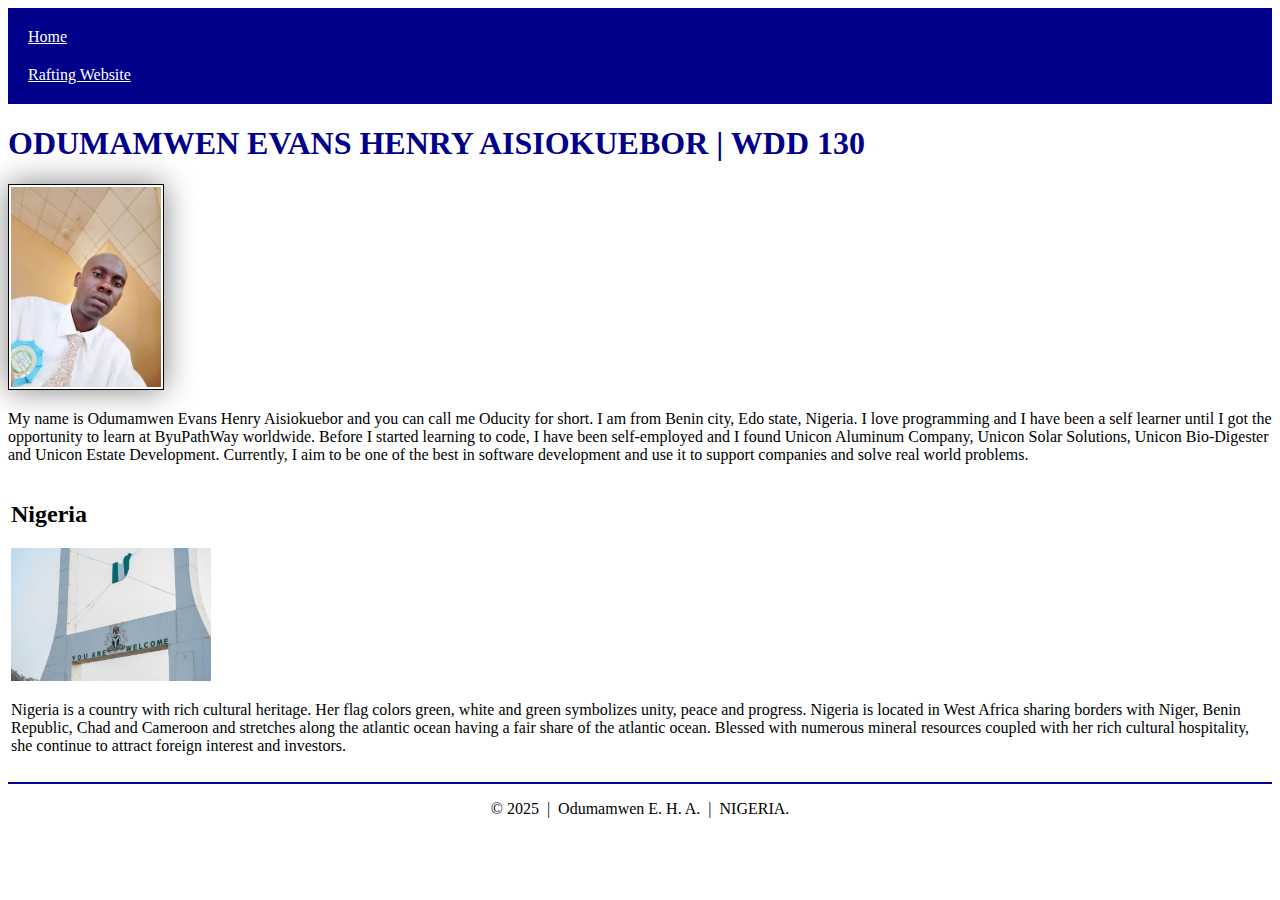
<file: index.html>
<!DOCTYPE html>
<html lang="en-US">
    <head>
        <meta charset ="utf-8">
        <meta name="viewport" content="width=device-width, initial-scale=1.0">
        <title>Odumamwen Evans Henry Aisiokuebor | WDD 130</title>
        <meta name="description" content="Odumamwen Henry Evans Aisiokuebor(Oducity), Rafting Website, My Student Home Page, WDD130 Byui">
        <meta name="author" content="Odumamwen Henry Evans Aisiokuebor">
        <link rel="stylesheet" href="styles/styles.css">
    </head>
    <body>
        <header>
            <nav>
                <a href="#">Home</a>
                <a href="wwr/">Rafting Website</a>
            </nav>
        </header>
        <main>
            <h1>ODUMAMWEN EVANS HENRY AISIOKUEBOR | WDD 130</h1>
            <img src="images/profile.webp" alt="A photograhp of Odumamwen Evans Henry Aisiokuebor" width="200">
            <p>My name is Odumamwen Evans Henry Aisiokuebor and you can call me Oducity for short. I am from Benin city, Edo state, Nigeria.
                I love programming and I have been a self learner until I got the opportunity to learn at ByuPathWay worldwide. Before I started learning to code, I have been self-employed
                and I found Unicon Aluminum Company, Unicon Solar Solutions, Unicon Bio-Digester and Unicon Estate Development. Currently, I aim to be one of the best in software development
                and use it to support companies and solve real world problems.
        </main>
        <aside>
            <h2>Nigeria</h2>
            <img src="images/nigeria photo.jpg" alt="A photo of Nigerian flat" width="200">
            <p>Nigeria is a country with rich cultural heritage. Her flag colors green, white and green symbolizes unity, peace and progress.
                Nigeria is located in West Africa sharing borders with Niger, Benin Republic, Chad and Cameroon and stretches along the atlantic ocean
                having a fair share of the atlantic ocean. Blessed with numerous mineral resources coupled with her rich cultural hospitality,
                she continue to attract foreign interest and investors.
            </p>
        </aside>
        <footer>
            <p>&copy; 2025 &nbsp;|&nbsp;  Odumamwen E. H. A. &nbsp;|&nbsp;  NIGERIA.</p>
        </footer>
    </body>
</html>
</file>
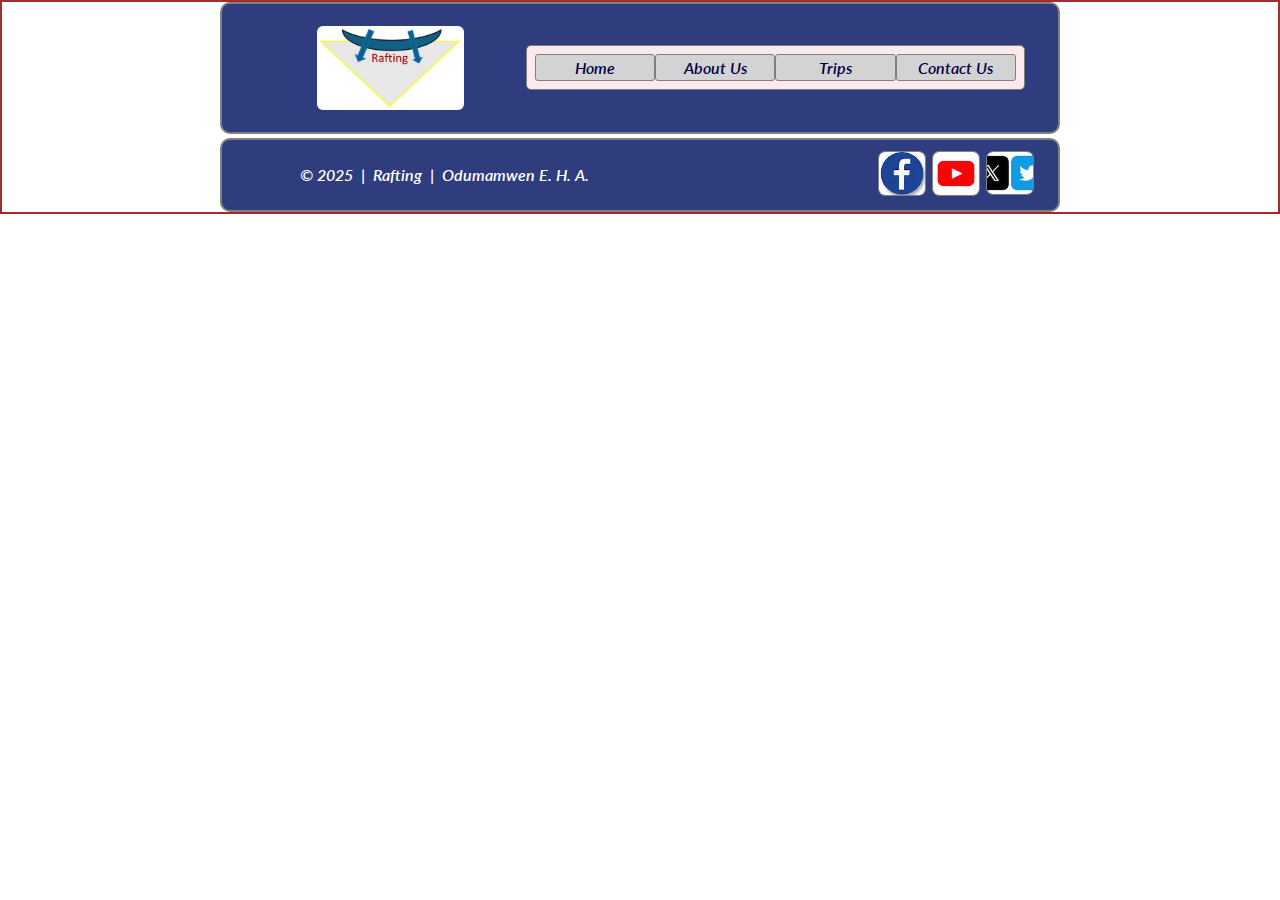
<file: wwr/index.html>
<!DOCTYPE html>
<html lang="en-US">
    <head>
        <meta charset="utf-8">
        <meta name="viewport" content="width=device-width, initial-scale=1">
        <meta name="description" content="Unicon White Water Raftibg Company, Unicon White water rafting home page, Leisure water Rafting home page, Holiday water rafting home page, Camping water rafting home page, Picnic water rafting home page, Family water camping rafting home page, Water rafting competition home page, Water Rafting challange home page.">
        <meta name="author" content="Odumamwen Evans Henry Aisiokuebor">
        <link rel="stylesheet" href="styles/rafting.css">
        <link rel="preconnect" href="https://fonts.googleapis.com">
        <link rel="preconnect" href="https://fonts.gstatic.com" crossorigin>
        <link href="https://fonts.googleapis.com/css2?family=Sofia&display=swap" rel="stylesheet">
        <link href="https://fonts.googleapis.com/css2?family=Lato:ital,wght@0,100;0,300;0,400;0,700;0,900;1,100;1,300;1,400;1,700;1,900&family=Sofia&display=swap" rel="stylesheet">
        <link href="https://fonts.googleapis.com/css2?family=Lato:ital,wght@0,100;0,300;0,400;0,700;0,900;1,100;1,300;1,400;1,700;1,900&family=Sofia&display=swap" rel="stylesheet">
        <title>UNICON white water rafting company | Home Page</title>

    </head>
    <body>
        <header class="grid-1">
            <img src="images/logo.jpg" alt="white water rafting site logo.">
            <nav class="n-flex">
                <a href="index.html">Home</a>
                <a href="about.html">About Us</a>
                <a href="trips.html">Trips</a>
                <a href="contact.html">Contact Us</a>
            </nav>
        </header>
        <footer>
            <p>&copy; 2025 &nbsp;|&nbsp; Rafting  &nbsp;|&nbsp;  Odumamwen E. H. A.</p>
            <nav class="socialmedia">
                <a href="https://wwww.facebook.com"><img src="images/facebook.webp" alt="facebook logo"></a>
                <a href="https://www.youtube.com"><img src="images/youtube-logo.webp" alt="youtube logo"></a>
                <a href="https://www.linkedin.com"><img src="images/x-logo.webp" alt="X logo"></a>
            </nav>
        </footer>

    </body>
</html>
</file>
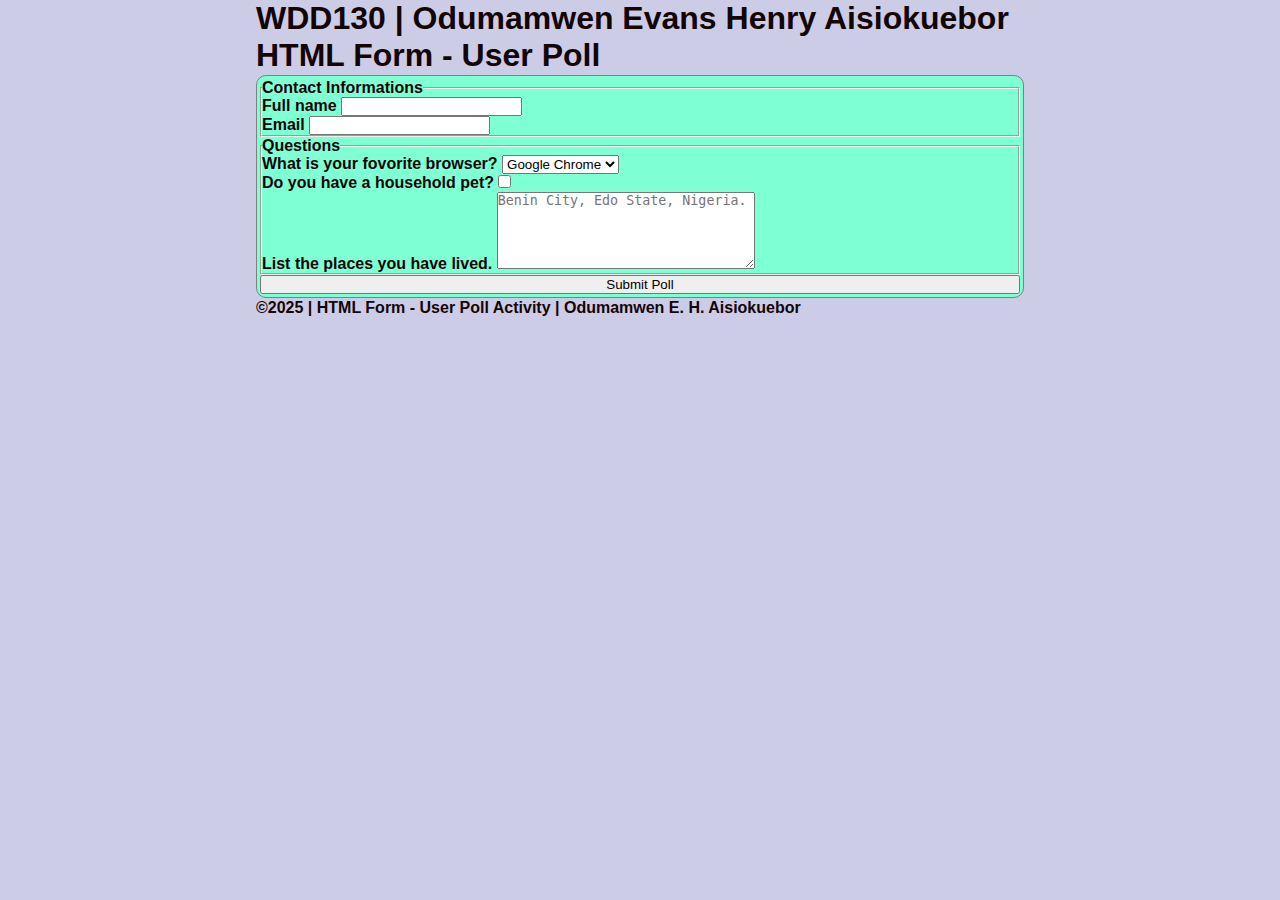
<file: week05/poll-form.html>
<!DOCTYPE html>
<html lang="en-US">
    <head>
        <meta charset="utf-8">
        <meta name="viewport" content="width=device-width, initial-scale=1">
        <meta name="description" content="form field">
        <meta name="author" content="Odumamwen Evans Henry Aisiokuebor">
        <title>WDD130 || HTML Form - User Poll</title>
        <link rel="stylesheet" href="styles/poll-form.css">
    </head>
    <body>
        <header>
            <h1>WDD130 | Odumamwen Evans Henry Aisiokuebor HTML Form - User Poll</h1>
        </header>

        <main>
            <form>
                <fieldset>
                    <legend>Contact Informations</legend>
                    
                    <label for="fullname">Full name</label>
                    <input id="fullname" type="text" name="fullname">
                    <br>
                    <label for="usermail">Email</label>
                    <input id="usermail" type="email" name="usermail">

                </fieldset>
                <fieldset>
                    <legend>Questions</legend>

                    <label for="browser">What is your fovorite browser?</label>
                    <select id="browser" name="browser">
                        <option value="google chrome">Google Chrome</option>
                        <option value="firefox">Firefox</option>
                        <option value="opera">Opera</option>
                        <option value="safari">Safari</option>
                    </select>
                    <br>
                    <label for="pet">Do you have a household pet?</label>
                    <input type="checkbox" id="pet" name="pet" value="yes">
                    <br>
                    <label for="feedback">List the places you have lived.</label>
                    <textarea id="feedback" rows="5" cols="30" name="feedback" placeholder="Benin City, Edo State, Nigeria."></textarea>
                </fieldset>
                <input id="submit" type="submit" value="Submit Poll">
            </form>
        </main>

        <footer>
            <p>&copy;2025 | HTML Form - User Poll Activity | Odumamwen E. H. Aisiokuebor</p>
        </footer>
    </body>
</html>
</file>
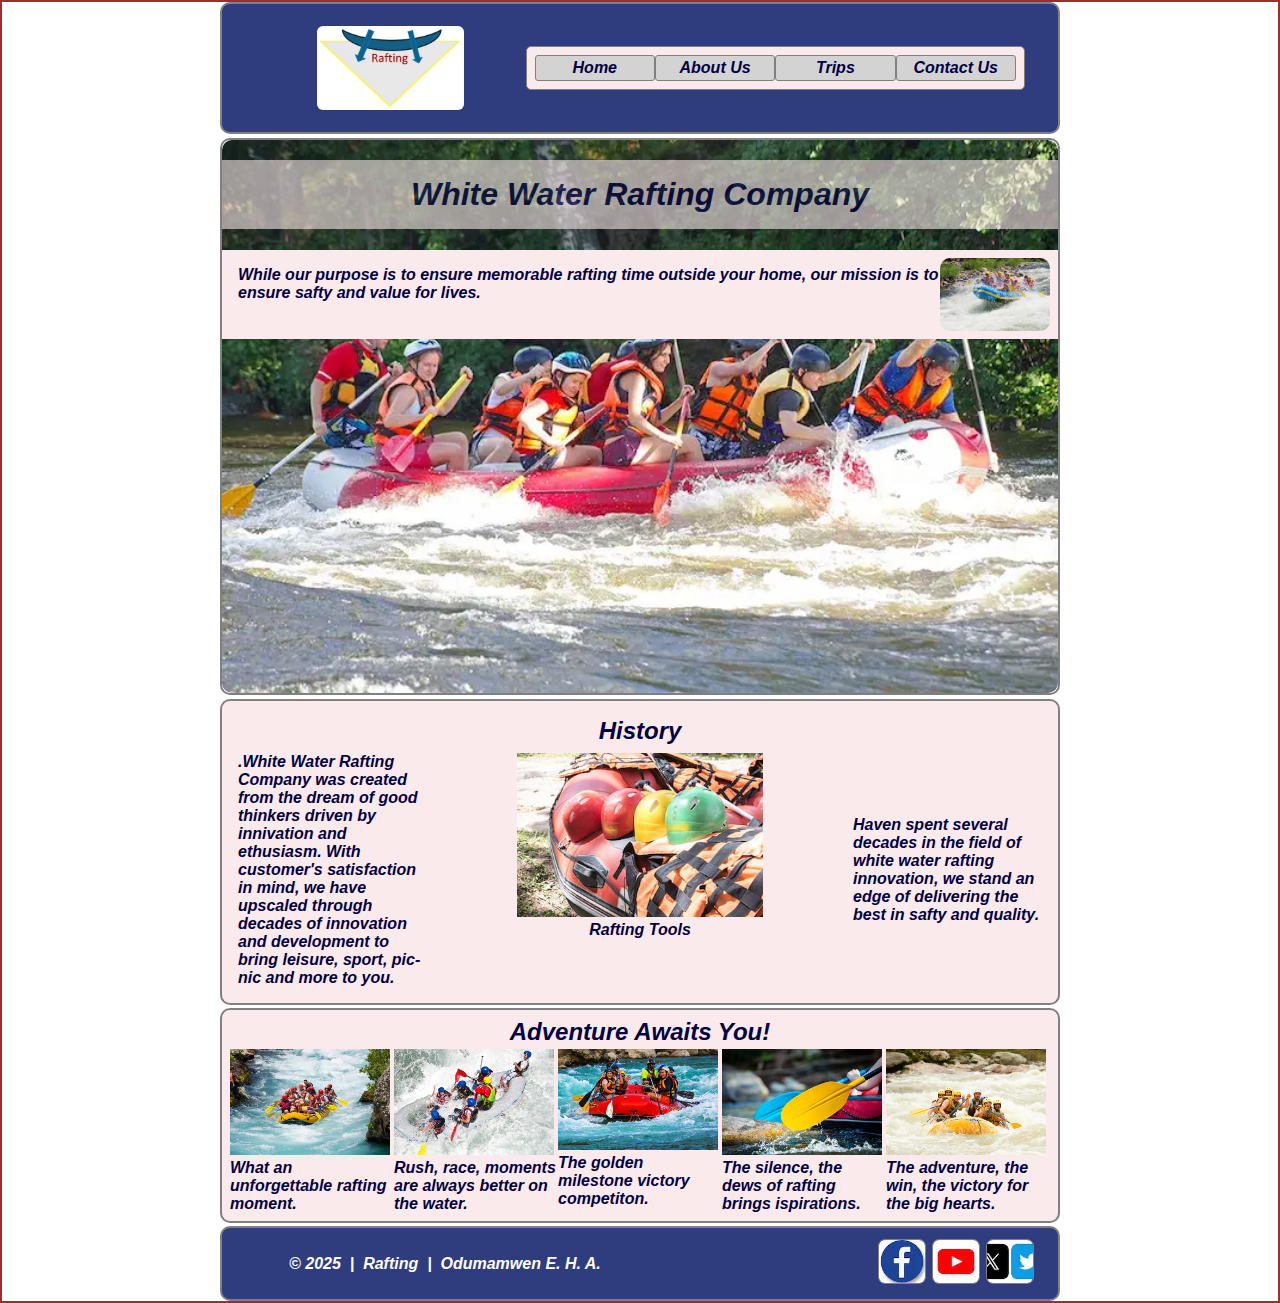
<file: wwr/about.html>
<!DOCTYPE html>
<html lang="en-US">
    <head>
        <meta charset="utf-8">
        <meta name="viewport" content="width=device-width, initial-scale=1">
        <meta name="description" content="white water rafting company">
        <meta name="author" content="Odumamwen Evans Henry Aisiokuebor">
        <link rel="stylesheet" href="styles/rafting.css">
        <link rel="preconnect" href="https://fonts.googleapis.com/css?family?=Noto+Sans+JP,Roboto+Mono">
        <link rel="preconnect" href="https://fonts.google.com/noto/specimen/Noto+Sans+JP">
        <link rel="preconnect" href="https://fonts.google.com/specimen/Roboto+Mono">

        <title>UNICON, About Us.</title>
    </head>
    <body>
        <header class="grid-1">
            <img src="images/logo.jpg" alt="white water rafting site logo.">
            <nav class="n-flex">
                <a href="index.html">Home</a>
                <a href="about.html">About Us</a>
                <a href="trips.html">Trips</a>
                <a href="contact.html">Contact Us</a>
            </nav>
        </header>

        <main>
            <div class="hero">
                <img src="images/rafting-background.webp" alt="photo of white water rafting heros.">
                <h1>White Water Rafting Company</h1>
                <article>
                    <img src="images/water-rafting-photo.webp" alt="A happy client.">
                    <p>
                        While our purpose is to ensure memorable rafting time outside your home,
                        our mission is to ensure safty and value for lives.<!-- creed, motto, etc -->
                    </p>
                </article>
            </div>

            <section class="history">
                <h2>History</h2>
                <P>.White Water Rafting Company was created from the dream of good thinkers
                    driven by innivation and ethusiasm. With customer's satisfaction in mind,
                    we have upscaled through decades of innovation and development to bring
                    leisure, sport, pic-nic and more to you.
                </P>
                <figure>
                    <img src="images/rafting-tools.jpg" alt="Tools for white water rafting.">
                    <figcaption>Rafting Tools</figcaption>
                </figure>
                <p>
                    Haven spent several decades in the field of white water rafting
                    innovation, we stand an edge of delivering the best in safty and quality.
                </p>
            </section>

            <section class="adventure">
                <h2>Adventure Awaits You!</h2>
                <figure>
                    <img src="images/rafting1.webp" alt="Photo of white water rafting adventure.">
                    <figcaption>What an unforgettable rafting moment.</figcaption>
                </figure>
                <figure>
                    <img src="images/rafting2.webp" alt="Photo of white water rafting adventure.">
                    <figcaption>Rush, race, moments are always better on the water.</figcaption>
                </figure>
                <figure>
                    <img src="images/rafting3.jpg" alt="Photo of white water rafting adventure.">
                    <figcaption>The golden milestone victory competiton.</figcaption>
                </figure>
                <figure>
                    <img src="images/rafting4.webp" alt="Photo of white water rafting adventure.">
                    <figcaption>The silence, the dews of rafting brings ispirations.</figcaption>
                </figure>
                <figure>
                    <img src="images/rafting5.webp" alt="Photo of white water rafting adventure.">
                    <figcaption>The adventure, the win, the victory for the big hearts.</figcaption>
                </figure>
            </section>
        </main>

        <footer>
            <p>&copy; 2025 &nbsp;|&nbsp; Rafting  &nbsp;|&nbsp;  Odumamwen E. H. A.</p>
            <nav class="socialmedia">
                <a href="https://wwww.facebook.com"><img src="images/facebook.webp" alt="facebook logo"></a>
                <a href="https://www.youtube.com"><img src="images/youtube-logo.webp" alt="youtube logo"></a>
                <a href="https://www.linkedin.com"><img src="images/x-logo.webp" alt="X logo"></a>
            </nav>
        </footer>

    </body>
</html>
</file>
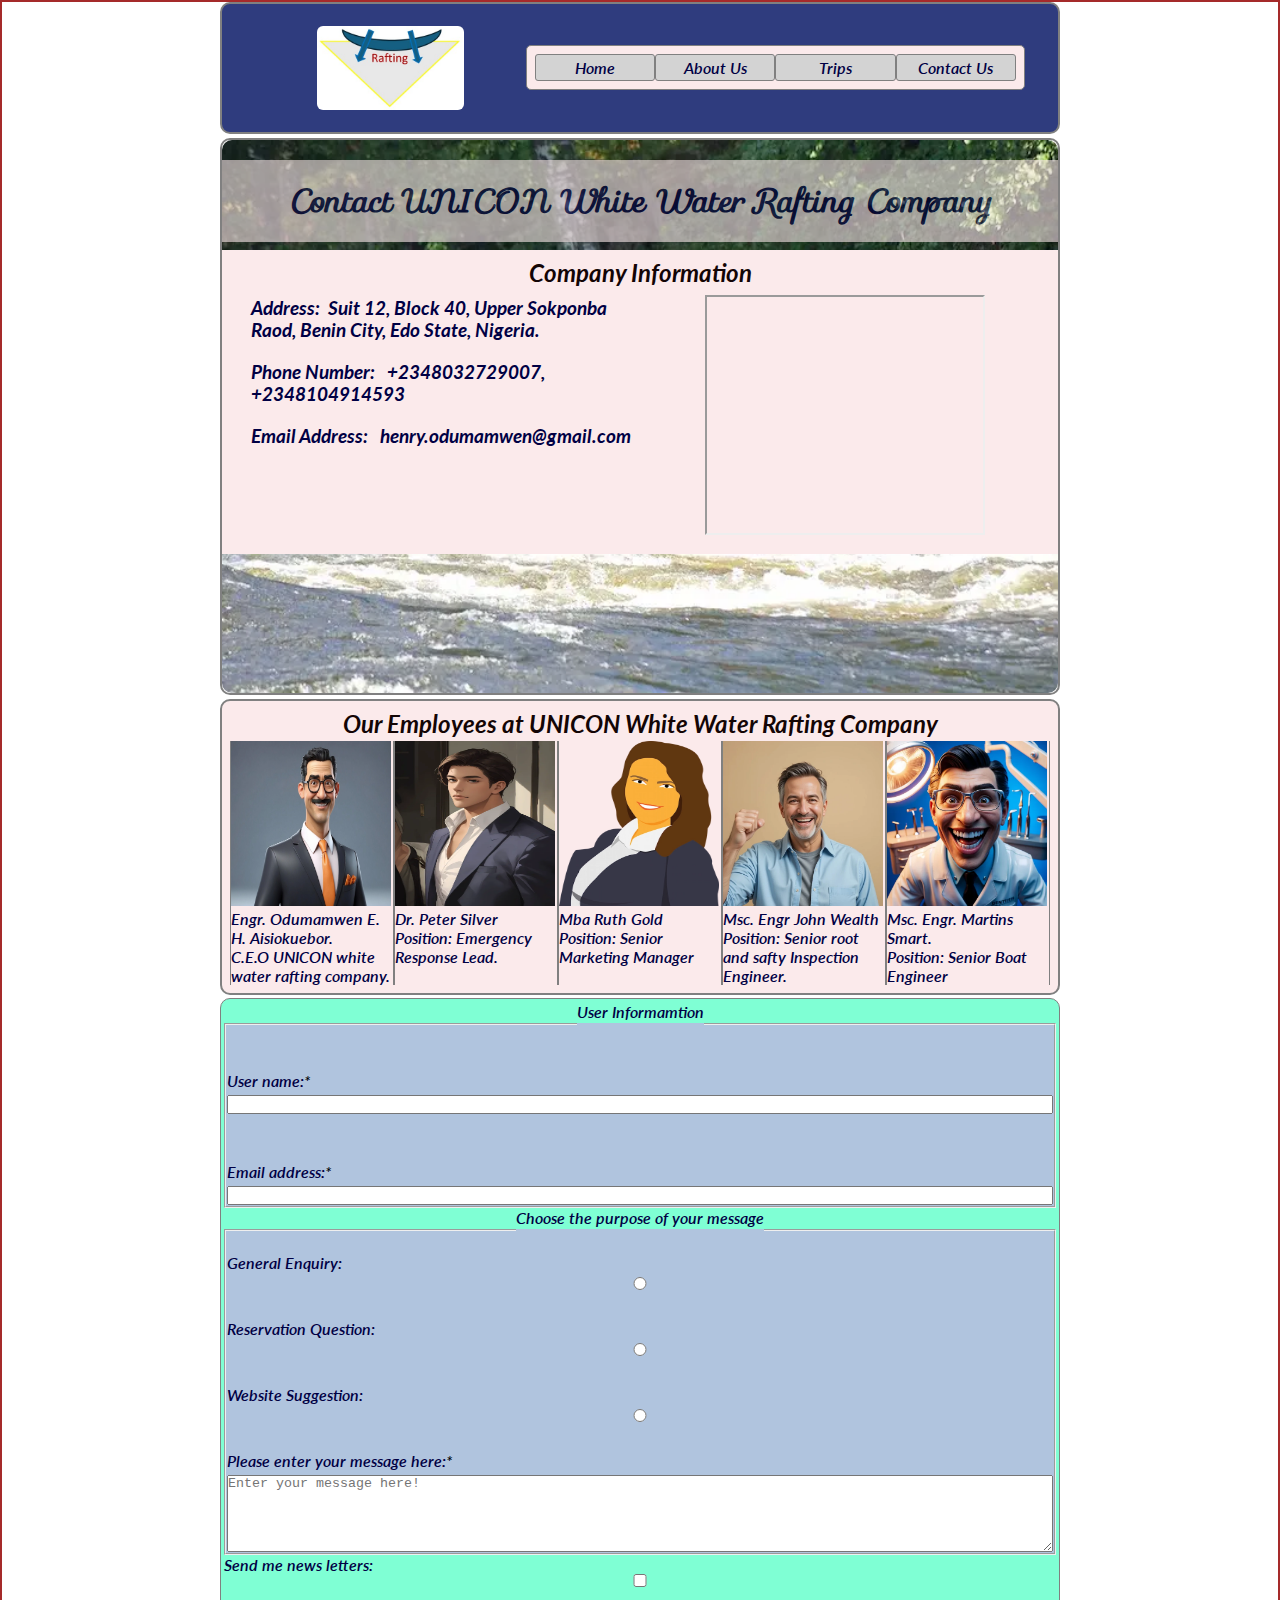
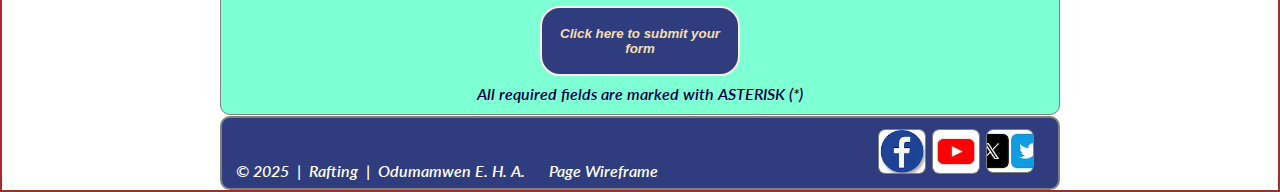
<file: wwr/contact.html>
<!DOCTYPE html>
<html lang="en-US">
    <head>
        <meta charset="utf-8">
        <meta name="viewport" content="width=device-width, initial-scale=1">
        <meta name="description" content="Contacts page of UNICON white water rafting company">
        <meta name="author" content="Odumamwen Evans Henry Aisiokuebor">
        <link rel="stylesheet" href="styles/rafting.css">
        <link rel="preconnect" href="https://fonts.googleapis.com">
        <link rel="preconnect" href="https://fonts.gstatic.com" crossorigin>
        <link href="https://fonts.googleapis.com/css2?family=Sofia&display=swap" rel="stylesheet">
        <link href="https://fonts.googleapis.com/css2?family=Lato:ital,wght@0,100;0,300;0,400;0,700;0,900;1,100;1,300;1,400;1,700;1,900&family=Sofia&display=swap" rel="stylesheet">
        <link href="https://fonts.googleapis.com/css2?family=Lato:ital,wght@0,100;0,300;0,400;0,700;0,900;1,100;1,300;1,400;1,700;1,900&family=Sofia&display=swap" rel="stylesheet">

        <title>UNICON, Contact Us Page.</title>
    </head>
    <body>
        <header class="grid-1">
            <img src="images/logo.jpg" alt="white water rafting site logo.">
            <nav class="n-flex">
                <a href="index.html">Home</a>
                <a href="about.html">About Us</a>
                <a href="trips.html">Trips</a>
                <a href="contact.html">Contact Us</a>
            </nav>
        </header>

        <main>
            <div class="hero">
                <img src="images/rafting-background.webp" alt="photo of white water rafting heros.">
                <h1>Contact UNICON White Water Rafting Company</h1>
                <article class="c-info">
                    <h2>Company Information</h2>
                    <div class="text-info">
                        <h3>Address:
                            <span> &nbsp;Suit 12, Block 40, Upper Sokponba Raod, Benin City, Edo State, Nigeria.</span>
                        </h3>
                        <h3>Phone Number:
                            <span> &nbsp; +2348032729007, +2348104914593</span>
                        </h3>
                        <h3>Email Address:
                            <span> &nbsp; henry.odumamwen@gmail.com</span>
                        </h3>
                    </div>
                    <section class="location-map">
                            <iframe src="https://www.google.com/maps/embed?pb=!1m18!1m12!1m3!1d63445.610760153446!2d5.504198548632805!3d6.3486206!2m3!1f0!2f0!3f0!3m2!1i1024!2i768!4f13.1!3m3!1m2!1s0x1040d29302deafdb%3A0xc044bacbe399dfba!2s6%20Okugbe%20St%2C%20Okhokhugbo%2C%20Benin%20City%20300103%2C%20Edo!5e0!3m2!1sen!2sng!4v1749039517872!5m2!1sen!2sng" width="280" height="240" allowfullscreen="" loading="lazy" referrerpolicy="no-referrer-when-downgrade"></iframe>
                    </section>
                </article>
            </div>

            <section class="employees">
                <h2>Our Employees at UNICON White Water Rafting Company</h2>
                <figure>
                    <img src="images/cartoon-human2.webp" alt="Photo of white water rafting adventure.">
                    <figcaption>Engr. Odumamwen E. H. Aisiokuebor. <br>C.E.O UNICON white water rafting company.</figcaption>
                </figure>
                <figure>
                    <img src="images/ia-image1.webp" alt="Photo of white water rafting adventure.">
                    <figcaption>Dr. Peter Silver <br>Position: Emergency Response Lead.</figcaption>
                </figure>
                <figure>
                    <img src="images/cartoon-human1.webp" alt="Photo of white water rafting adventure.">
                    <figcaption>Mba Ruth Gold <br>Position: Senior Marketing Manager</figcaption>
                </figure>
                <figure>
                    <img src="images/cartoon-human3.webp" alt="Photo of white water rafting adventure.">
                    <figcaption>Msc. Engr John Wealth <br> Position: Senior root and safty Inspection Engineer.</figcaption>
                </figure>
                <figure>
                    <img src="images/cartoon-human4.webp" alt="Photo of white water rafting adventure.">
                    <figcaption>Msc. Engr. Martins Smart.<br>Position: Senior Boat Engineer</figcaption>
                </figure>
            </section>
            <form action="https://www.henry.odumamwen@gmail.com">
                <Fieldset class="form-grid1">
                    <legend>User Informamtion</legend><br>
                    <label for="username">User name:<span>*</span></label>
                    <input id="username" type="text" name="username" required><br>
                    
                    <br>

                    <label for="user-email">Email address:<span>*</span></label>
                    <input id="user-email" type="email" name="user-email" required>
                </Fieldset>
                <Fieldset class="form-grid2">
                    <legend>Choose the purpose of your message</legend>
                    <label for="general-enquiry">General Enquiry:</label>
                    <input id="general-enquiry" type="radio" name="purpose">
                    <br>
                    <label for="reservation-enquiry">Reservation Question:</label>
                    <input id="reservation-enquiry" type="radio" name="purpose">
                    <br>
                    <label for="website-suggestion">Website Suggestion:</label>
                    <input id="website-suggestion" type="radio" name="purpose">
                    <br>
                    <label for="feedback">Please enter your message here:<span>*</span></label>
                    <textarea id="feedback" rows="5" cols="20" placeholder="Enter your message here!" required></textarea>
                </Fieldset>
                <label for="news-letter">Send me news letters:</label>
                <input id="news-letter" type="checkbox" name="news-letter">
                <br>
                <button type="submit" class="submit" name="submit">Click here to submit your form</button>
                <p>All required fields are marked with ASTERISK (<span>*</span>)</p>
            </form>
        </main>

        <footer>
            <div><p>&copy; 2025 &nbsp;|&nbsp; Rafting  &nbsp;|&nbsp;  Odumamwen E. H. A. &nbsp;</p><p><a href="images/contact-wire-frame.pdf" target="_blank">Page Wireframe</a></p></div>
            <nav class="socialmedia">
                <a href="https://wwww.facebook.com"><img src="images/facebook.webp" alt="facebook logo"></a>
                <a href="https://www.youtube.com"><img src="images/youtube-logo.webp" alt="youtube logo"></a>
                <a href="https://www.linkedin.com"><img src="images/x-logo.webp" alt="X logo"></a>
            </nav>
        </footer>

    </body>
</html>
</file>
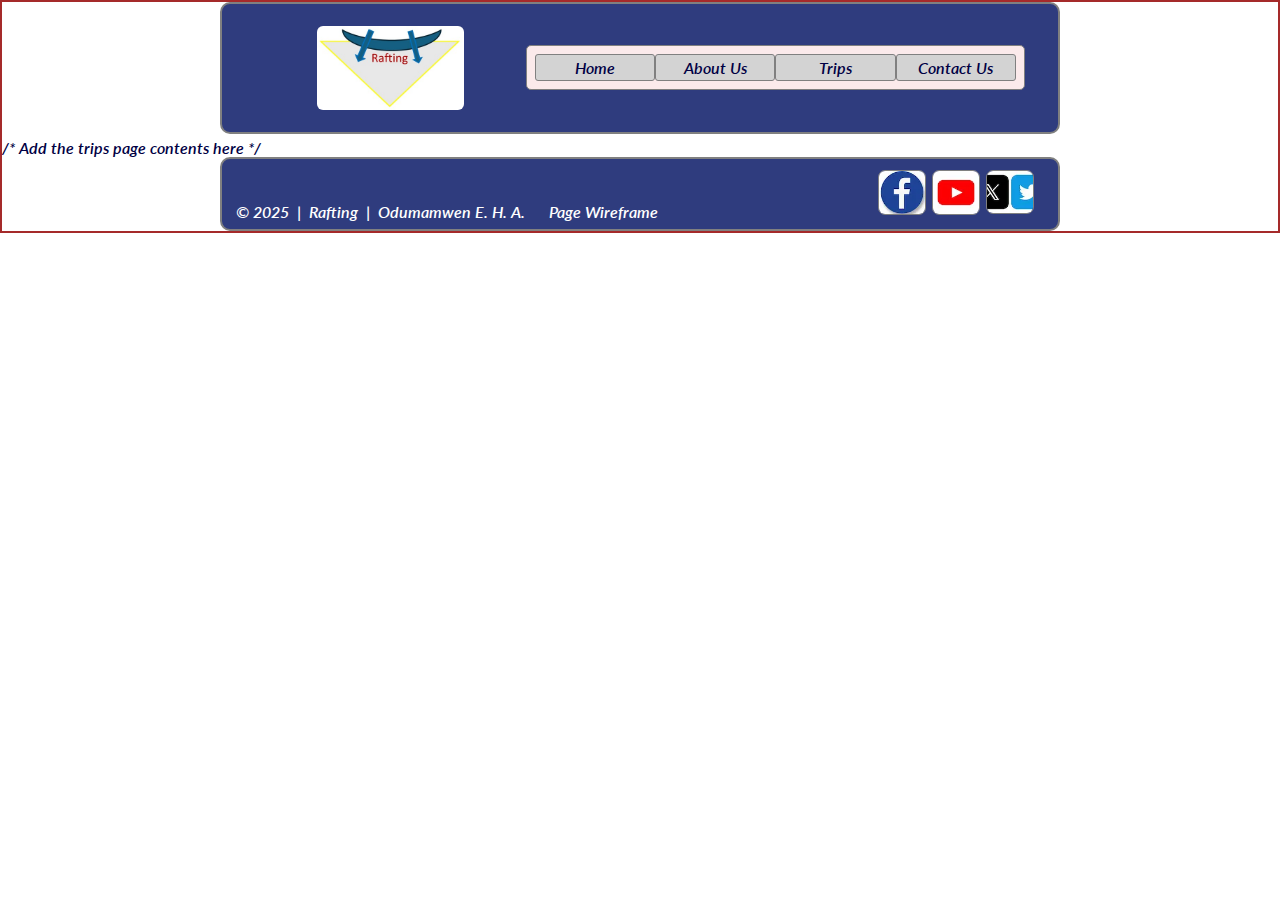
<file: wwr/trips.html>
<!DOCTYPE html>
<html lang="en-US">
    <head>
        <meta charset="utf-8">
        <meta name="viewport" content="width=device-width, initial-scale=1">
        <meta name="description" content="Unicon White Water Raftibg Company, Unicon White water rafting home page, Leisure water Rafting home page, Holiday water rafting home page, Camping water rafting home page, Picnic water rafting home page, Family water camping rafting home page, Water rafting competition home page, Water Rafting challange home page.">
        <meta name="author" content="Odumamwen Evans Henry Aisiokuebor">
        <link rel="stylesheet" href="styles/rafting.css">
        <link rel="preconnect" href="https://fonts.googleapis.com">
        <link rel="preconnect" href="https://fonts.gstatic.com" crossorigin>
        <link href="https://fonts.googleapis.com/css2?family=Sofia&display=swap" rel="stylesheet">
        <link href="https://fonts.googleapis.com/css2?family=Lato:ital,wght@0,100;0,300;0,400;0,700;0,900;1,100;1,300;1,400;1,700;1,900&family=Sofia&display=swap" rel="stylesheet">
        <link href="https://fonts.googleapis.com/css2?family=Lato:ital,wght@0,100;0,300;0,400;0,700;0,900;1,100;1,300;1,400;1,700;1,900&family=Sofia&display=swap" rel="stylesheet">
        <title>UNICON white water rafting company | Home Page</title>

    </head>
    <body>
        <header class="grid-1">
            <img src="images/logo.jpg" alt="white water rafting site logo.">
            <nav class="n-flex">
                <a href="index.html">Home</a>
                <a href="about.html">About Us</a>
                <a href="trips.html">Trips</a>
                <a href="contact.html">Contact Us</a>
            </nav>
        </header>


        /* Add the trips page contents here */

        
        <footer>
            <div><p>&copy; 2025 &nbsp;|&nbsp; Rafting  &nbsp;|&nbsp;  Odumamwen E. H. A. &nbsp;</p><p><a href="images/contact-wire-frame.pdf" target="_blank">Page Wireframe</a></p></div>
            <nav class="socialmedia">
                <a href="https://wwww.facebook.com"><img src="images/facebook.webp" alt="facebook logo"></a>
                <a href="https://www.youtube.com"><img src="images/youtube-logo.webp" alt="youtube logo"></a>
                <a href="https://www.linkedin.com"><img src="images/x-logo.webp" alt="X logo"></a>
            </nav>
        </footer>

    </body>
</html>
</file>
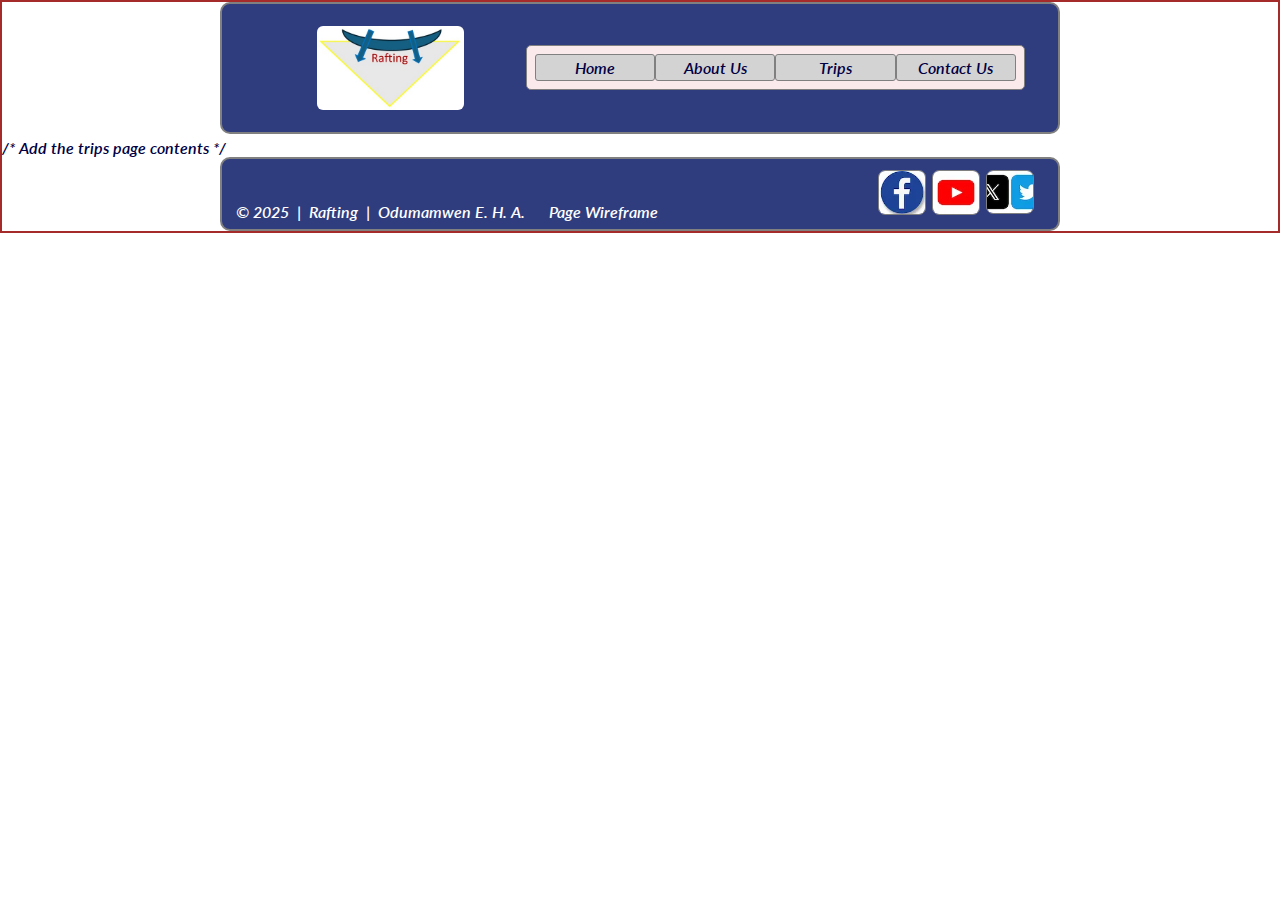
<file: wwr/trips.html.html>
<!DOCTYPE html>
<html lang="en-US">
    <head>
        <meta charset="utf-8">
        <meta name="viewport" content="width=device-width, initial-scale=1">
        <meta name="description" content="Unicon White Water Raftibg Company, Unicon White water rafting home page, Leisure water Rafting home page, Holiday water rafting home page, Camping water rafting home page, Picnic water rafting home page, Family water camping rafting home page, Water rafting competition home page, Water Rafting challange home page.">
        <meta name="author" content="Odumamwen Evans Henry Aisiokuebor">
        <link rel="stylesheet" href="styles/rafting.css">
        <link rel="preconnect" href="https://fonts.googleapis.com">
        <link rel="preconnect" href="https://fonts.gstatic.com" crossorigin>
        <link href="https://fonts.googleapis.com/css2?family=Sofia&display=swap" rel="stylesheet">
        <link href="https://fonts.googleapis.com/css2?family=Lato:ital,wght@0,100;0,300;0,400;0,700;0,900;1,100;1,300;1,400;1,700;1,900&family=Sofia&display=swap" rel="stylesheet">
        <link href="https://fonts.googleapis.com/css2?family=Lato:ital,wght@0,100;0,300;0,400;0,700;0,900;1,100;1,300;1,400;1,700;1,900&family=Sofia&display=swap" rel="stylesheet">
        <title>UNICON white water rafting company | Home Page</title>

    </head>
    <body>
        <header class="grid-1">
            <img src="images/logo.jpg" alt="white water rafting site logo.">
            <nav class="n-flex">
                <a href="index.html">Home</a>
                <a href="about.html">About Us</a>
                <a href="trips.html">Trips</a>
                <a href="contact.html">Contact Us</a>
            </nav>
        </header>


        /* Add the trips page contents */

        
        <footer>
            <div><p>&copy; 2025 &nbsp;|&nbsp; Rafting  &nbsp;|&nbsp;  Odumamwen E. H. A. &nbsp;</p><p><a href="images/contact-wire-frame.pdf" target="_blank">Page Wireframe</a></p></div>
            <nav class="socialmedia">
                <a href="https://wwww.facebook.com"><img src="images/facebook.webp" alt="facebook logo"></a>
                <a href="https://www.youtube.com"><img src="images/youtube-logo.webp" alt="youtube logo"></a>
                <a href="https://www.linkedin.com"><img src="images/x-logo.webp" alt="X logo"></a>
            </nav>
        </footer>

    </body>
</html>
</file>
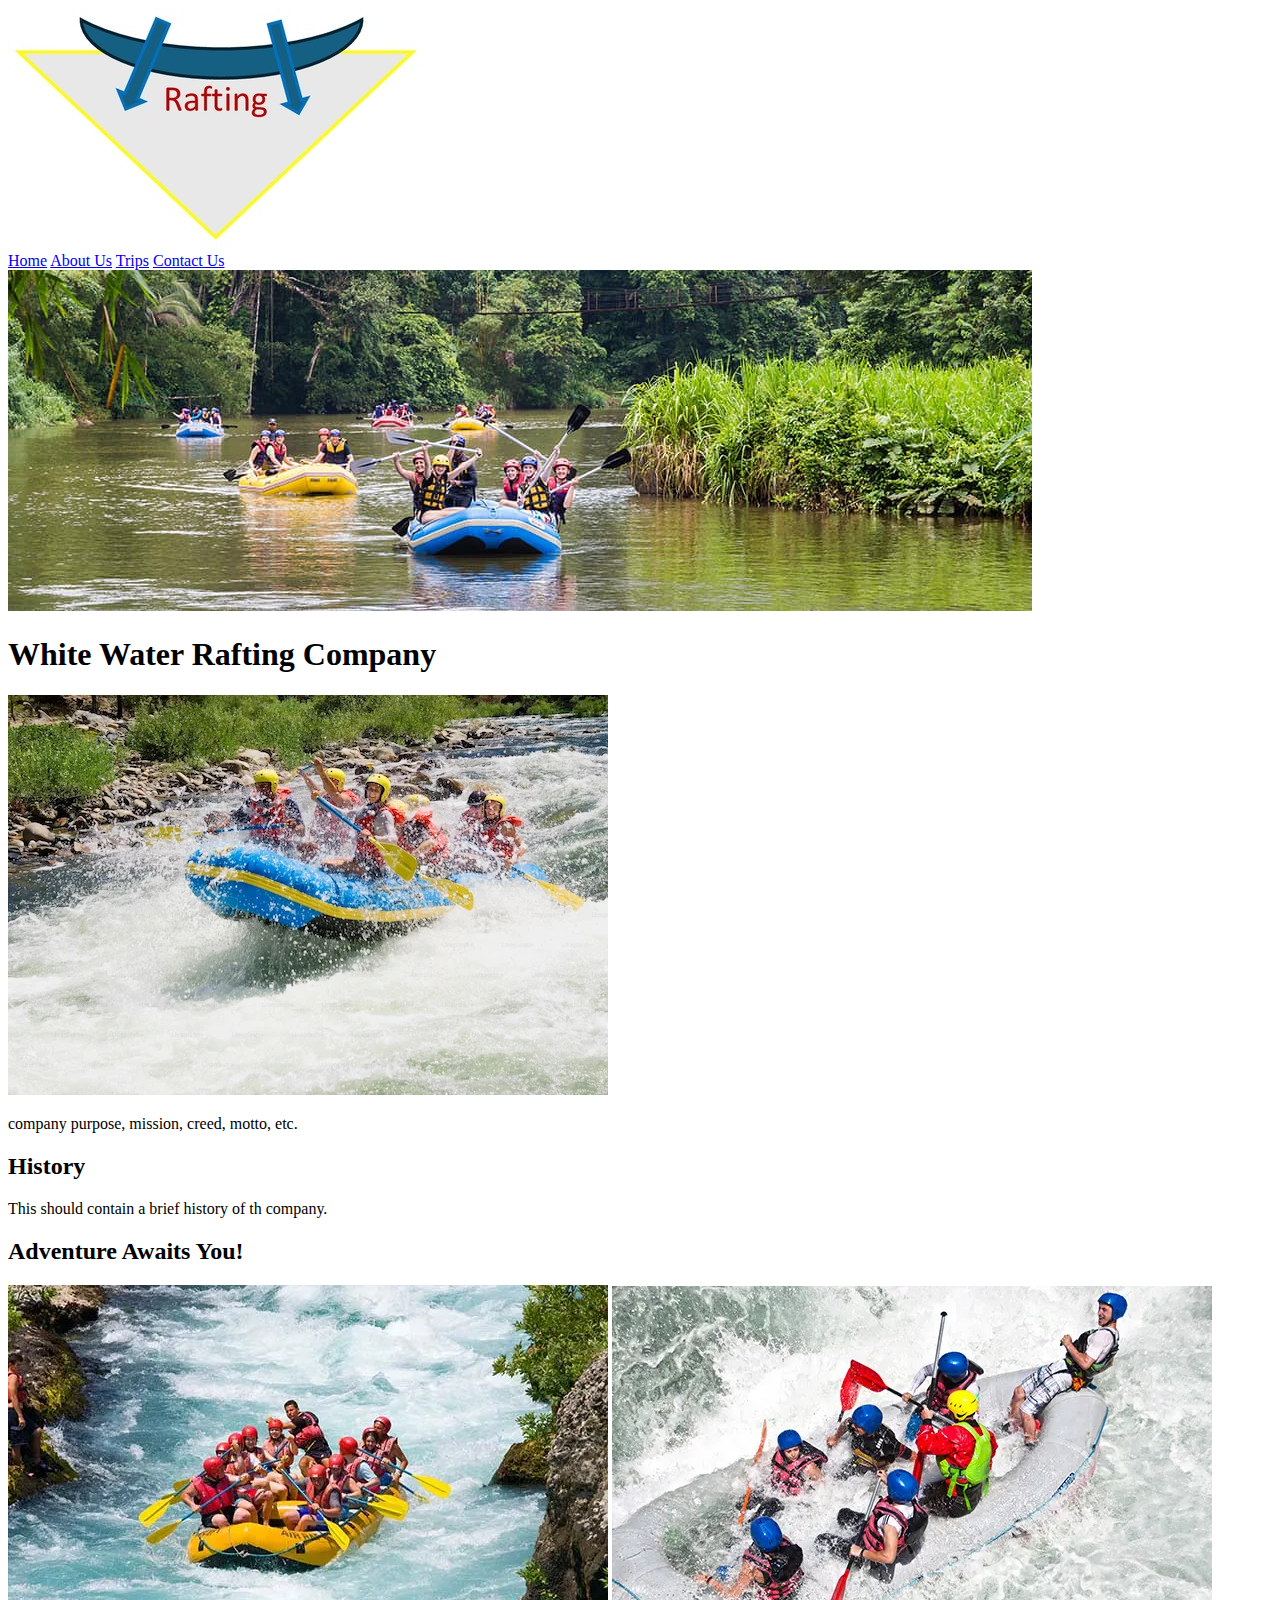
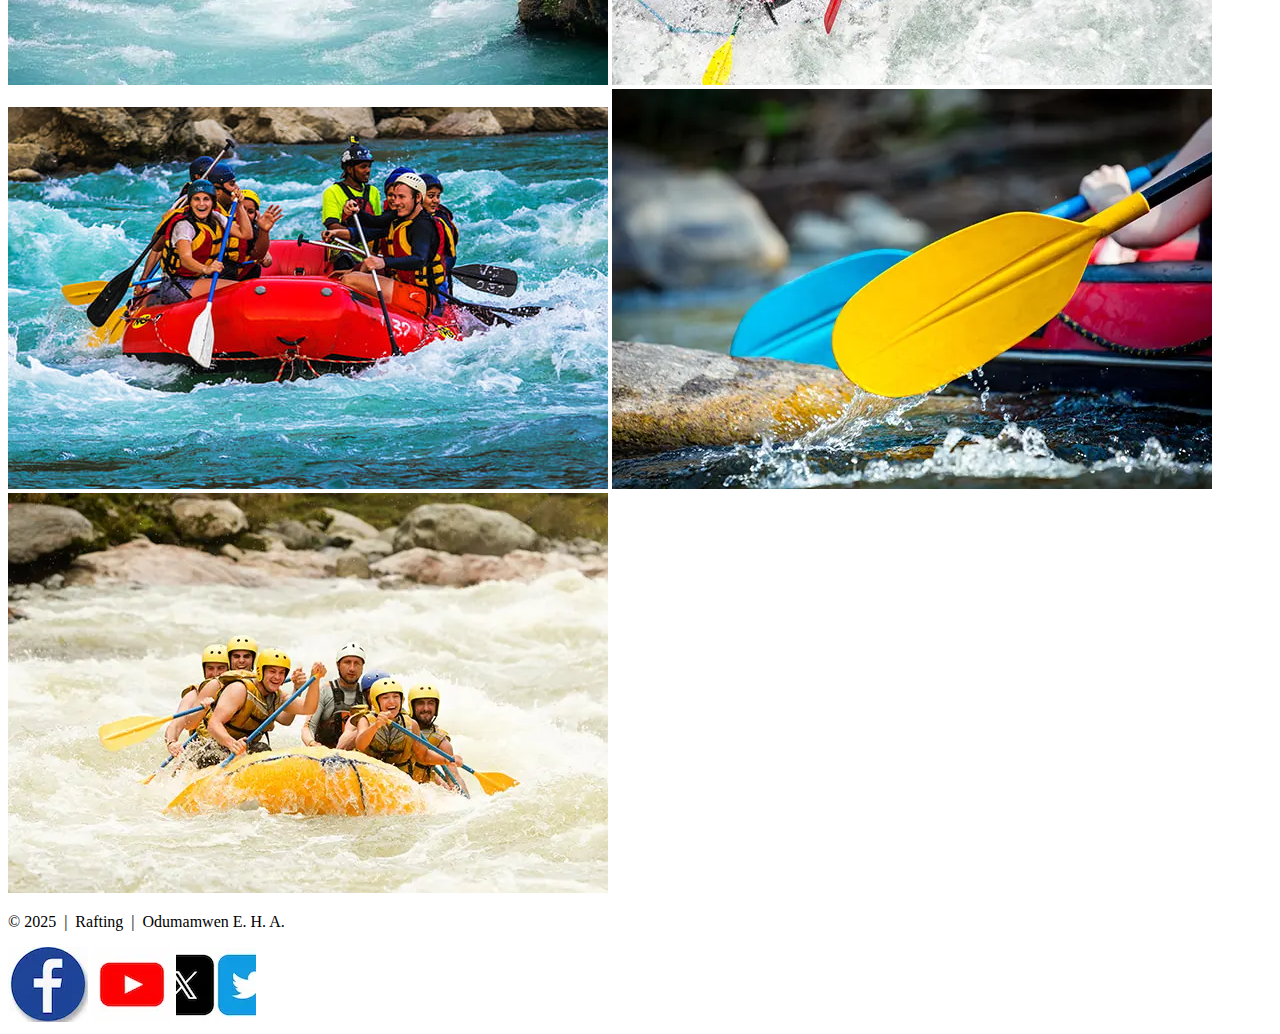
<file: week03/wwr/about.html>
<!DOCTYPE html>
<html lang="en-US">
    <head>
        <meta charset="utf-8">
        <meta name="viewport" content="width=device-width, initial-scale=1">
        <meta name="description" content="white water rafting company">
        <meta name="author" content="Odumamwen Evans Henry Aisiokuebor">
        <link rel="stylesheet" href="">
        <link rel="preconnect" href="https://fonts.google.com/noto/specimen/Noto+Sans+JP">
        <link rel="preconnect" href="https://fonts.google.com/specimen/Source+Sans+3">
        <title>white water rafting, about us page</title>
    </head>
    <body>
        <header>
            <img src="images/logo.jpg" alt="white water rafting site logo.">
            <nav>
                <a href="index.html">Home</a>
                <a href="about.html">About Us</a>
                <a href="trips.html">Trips</a>
                <a href="contact.html">Contact Us</a>
            </nav>
        </header>
        <main>
            <div class="hero">
                <img src="images/rafting-banner.jpg" alt="photo of white water rafting heros.">
                <h1>White Water Rafting Company</h1>
                <article>
                    <img src="images/water-rafting-photo.webp" alt="A happy client.">
                    <p>company purpose, mission, creed, motto, etc.</p>
                </article>
            </div>
            <section>
                <h2>History</h2>
                <P>This should contain a brief history of th company.</P>
            </section>
            <section>
                <h2>Adventure Awaits You!</h2>
                <img src="images/rafting1.webp" alt="Photo of white water rafting adventure.">
                <img src="images/rafting2.webp" alt="Photo of white water rafting adventure.">
                <img src="images/rafting3.jpg" alt="Photo of white water rafting adventure.">
                <img src="images/rafting4.webp" alt="Photo of white water rafting adventure.">
                <img src="images/rafting5.webp" alt="Photo of white water rafting adventure.">
            </section>
        </main>
        <footer>
            <p>&copy; 2025 &nbsp;|&nbsp; Rafting  &nbsp;|&nbsp;  Odumamwen E. H. A.</p>
            <nav class="socialmedia">
                <a href="https://wwww.facebook.com"><img src="images/facebook.webp" alt="facebook logo"></a>
                <a href="https://www.youtube.com"><img src="images/youtube-logo.webp" alt="youtube logo"></a> 
                <a href="https://www.linkedin.com"><img src="images/x-logo.webp" alt="X logo"></a>
            </nav>
        </footer>
    </body>
</html>
</file>
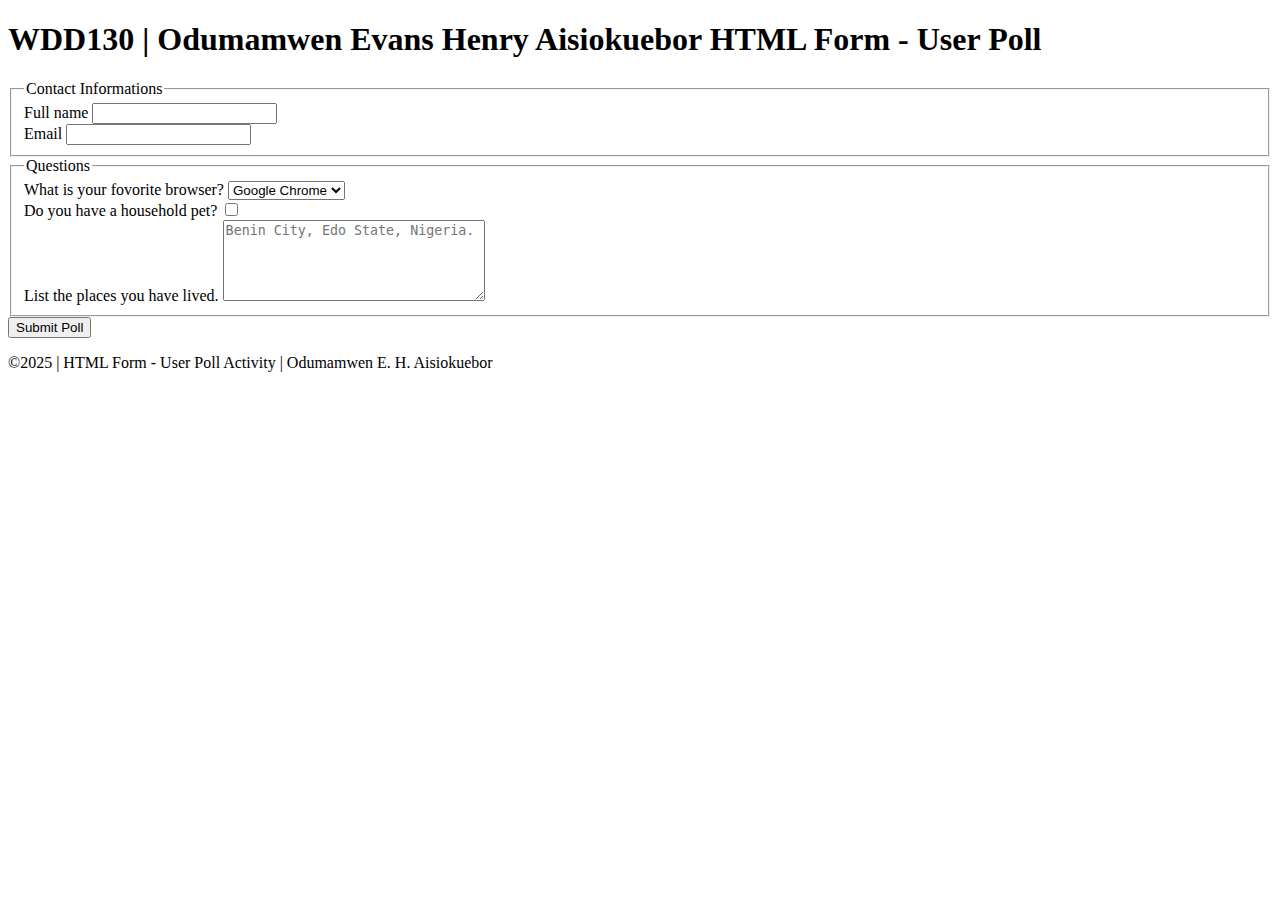
<file: wwr/week05/poll-form.html>
<!DOCTYPE html>
<html lang="en-US">
    <head>
        <meta charset="utf-8">
        <meta name="viewport" content="width=device-width, initial-scale=1">
        <meta name="description" content="form field">
        <meta name="author" content="Odumamwen Evans Henry Aisiokuebor">
        <title>WDD130 || HTML Form - User Poll</title>
    </head>
    <body>
        <header>
            <h1>WDD130 | Odumamwen Evans Henry Aisiokuebor HTML Form - User Poll</h1>
        </header>

        <main>
            <form>
                <fieldset>
                    <legend>Contact Informations</legend>
                    
                    <label for="fullname">Full name</label>
                    <input id="fullname" type="text" name="fullname">
                    <br>
                    <label for="usermail">Email</label>
                    <input id="usermail" type="email" name="usermail">

                </fieldset>
                <fieldset>
                    <legend>Questions</legend>

                    <label for="browser">What is your fovorite browser?</label>
                    <select id="browser" name="browser">
                        <option value="google chrome">Google Chrome</option>
                        <option value="firefox">Firefox</option>
                        <option value="opera">Opera</option>
                        <option value="safari">Safari</option>
                    </select>
                    <br>
                    <label for="pet">Do you have a household pet?</label>
                    <input type="checkbox" id="pet" name="pet" value="yes">
                    <br>
                    <label for="feedback">List the places you have lived.</label>
                    <textarea id="feedback" rows="5" cols="30" name="feedback" placeholder="Benin City, Edo State, Nigeria."></textarea>
                </fieldset>
                <input id="submit" type="submit" value="Submit Poll">
            </form>
        </main>

        <footer>
            <p>&copy;2025 | HTML Form - User Poll Activity | Odumamwen E. H. Aisiokuebor</p>
        </footer>
    </body>
</html>
</file>
<file: styles/styles.css>
nav {
    background-color: darkblue;
    padding: 10px;
}
nav a {
    color: white;
    display: block;
    padding: 10px;
}
h1 {
    color: darkblue;
}
main img {
    width: 150px;
    height: auto;
    border: 1px solid black;
    padding: 2px;
    box-shadow: 0 0 30px grey;
}
p {
    padding: 0;
}
aside {
    width: auto;
    margin: 2px;
    border: 1px solid ridge;
    padding: 1px;
    background-color: #fff;
    color: #000;
}
aside img {
    width: 200px;
    height: auto;
}
footer{
    margin-top: 10px;
    border-top: 2px double #020299;
    text-align: center;
}
</file>
<file: wwr/styles/rafting.css>
:root {
    --primary-color: #2f3c7e;
    --secondary-color: #fbeaeb;
    --accent1-color:#000044;
    --accent2-color: #eaeff9;
    --contact-h2-color:#130505;
}
* {
    margin: 0;
    padding: 0;
    box-sizing: border-box;
}
body {
    font-family: "Lato", sans-serif;
    font-style: italic;
    font-weight: 600;
    color: var(--accent1-color);
    border: 2px solid brown;

}

header, main, footer {
    width: 840px;
    margin: 0 auto;
}

.grid-1 {
    display: grid;
    grid-template-columns: 1fr 3fr;
    justify-content: space-between;
    align-items: end;
    border: 2px solid grey;
    border-radius: 10px;
    padding: 2px;
    margin-bottom: 4px;
    background-color: var(--primary-color);
}

.grid-1 img {
    max-width: 80%;
    padding: 10px;
    border: 15px transparent;
    border-radius: 16px;
    margin: 10px 5% 10px 40%;
}

.n-flex {
    display: flex;
    justify-content: space-evenly;
    border: 1px solid grey;
    border-radius: 5px;
    width: 80%;
    margin-right: 5%;
    background-color: var(--secondary-color);
}

.n-flex a {
    width: 100%;
    text-align: center;
    border: 1px solid grey;
    padding: 3px;
    background-color: lightgray;
    text-decoration: none;
    border-radius: 3px;
    color: var(--accent1-color);
}

.c-info {
    display: grid;
    grid-template-columns: 1fr 1fr;
    justify-content: space-between;
}

.c-info h2 {
    grid-column: 1/3;
    text-align: center;
}

.c-info section {
    margin: 0 auto;
}

.text-info {
    padding-left: 5%;
}

h3 {
    padding-top: 10px;
    padding-bottom: 10px;
}

h2 {
    font-family: "Sofia", sans-serif;
;
    color: var(--accent1-color);
}

.c-info h2, .employees h2 {
    font-family: "Lato", sans-serif;
    color: var(--contact-h2-color);
}

nav, p, section, article {
    margin: auto;
    padding: 8px;
}

.socialmedia a {
    text-decoration: none;
}

.hero {
    display: grid;
    border: 2px solid gray;
    border-radius: 10px;
    margin-bottom: 4px;
    position: relative;
}

article {
    background-color: var(--secondary-color);
    color: var(--accent1-color);
    position: absolute;
    top: 110px;
    width: 100%;
}

.hero img {
    display: block;
    width: 100%;
    height: auto;
    border-radius: 10px;
}

h1 {
    position: absolute;
    top: 20px;
    width: 100%;
    padding: 16px;
    text-align: center;
    opacity: 0.6;
    font-family: "Sofia", sans-serif;
    background-color: var(--secondary-color);
    color: var(--accent1-color);
}

.hero article img {
    float: right;
    width: 110px;
    border-radius: 10px;
}

.history img {
    width: 60%;
    padding-top: 1%;
    border: 1px transparent;
    margin-top: 1%;
}

.history {
    display: grid;
    grid-template-columns: 1fr 2fr 1fr;
    justify-content: center;
    text-align: center;
    border: 2px solid gray;
    border-radius: 10px;
    margin-bottom: 2px;
    background-color: var(--secondary-color);
}

.history h2 {
    grid-column: 1/4;
    text-align: center;
    padding-top: 4px;
    margin-top: 4px;
}

.history p {
    text-align: left;
    color: var(--accent1-color);
}

.adventure, .employees {
    display: grid;
    grid-template-columns: repeat(5, 1fr);
    border: 2px solid gray;
    margin-top: 3px;
    margin-bottom: 3px;
    border-radius: 10px;
    background-color: var(--secondary-color);
}

.adventure h2, .employees h2 {
    grid-column: 1/6;
    text-align: center;
    padding-bottom: 1px;
    margin-bottom: 2px;

}

.adventure img, .employees img {
    width: 160px;
}

.adventure figcaption, .employees figcaption {
    color: var(--accent1-color);
}

.employees img {
    height: 165px;
}

.employees figure {
    border-left: 1px solid gray;
    border-right: 1px solid gray;

}

footer {
    display: grid;
    grid-template-columns: 2fr 1.75fr;
    border: 2px solid gray;
    border-radius: 10px;
    background-color: var(--primary-color);
}

footer div {
    display: flex;
    align-self: flex-end;
    justify-content: space-around;
    margin: 0 auto;
    padding-left: 1%;
}

footer p {
    color: white;
}

footer p a {
    color: white;
    text-decoration: none;
}
.socialmedia {
    display: grid;
    grid-template-columns: 1fr 1fr 1fr;
    justify-items: end;
    margin-left: 51%;
    width: 1rem;
}

.socialmedia img {
    width: 3rem;
    align-items: center;
    border: 1px solid gray;
    border-radius: 7px;
    margin: 3px;
}
form {
    display: grid;
    margin: 1px auto;
    border: 1px solid gray;
    padding: 3px;
    border-radius: 10px;
    background-color: aquamarine;
}

.form-grid1, .form-grid2 {
    display: grid;
    background-color: lightsteelblue;
    padding: 1px;
    grid-gap: 5px;
}

 legend {
    padding-bottom: 25px;
    margin: 0 auto;
}

form span {
    color: black;
}

.submit {
    width: 200px;
    height: 70px;
    margin: 0 auto;
    color: wheat;
    background-color: var(--primary-color);
    padding: 2px;
    border: 2px solid var(--secondary-color);
    border-radius: 20px;
    font-style: italic;
    font-weight: bolder;
}
</file>
<file: week05/styles/poll-form.css>
* {
   padding: 0;
   margin: 0;
   box-sizing: border-box;
}

body {
    
    font-family: "Lato", sans-serif;
    background-color: #cdcce7;
    color: #130505;
    text-decoration: none;
    font-weight: bold;
    padding-right: 20%;
    padding-left: 20%;
}

.heading-container {
    display: block;
    text-align: center;
    font-style: oblique;
    border: 1px solid gray;
    border-radius: 35px;
    margin: 0.5%;
    background-color: aquamarine;
}

.heading-container h1 {
    border: 5px solid transparent;
    padding: 2px;
    margin: 3px;
    background-color: lightpink;
    border-radius: 40px;
}

form {
    max-width: auto;
    min-width: 320px;
    display: grid;
    margin: 1px auto;
    border: 1px solid gray;
    padding: 3px;
    border-radius: 10px;
    background-color: aquamarine;
}

.inner-grid {
    display: grid;
    background-color: lightsteelblue;
    padding: 1px;
    grid-gap: 5px;
}

.inner-grid legend {
    padding-bottom: 25px;
    margin: 0 auto;
}

fieldset #pet {
}
</file>
